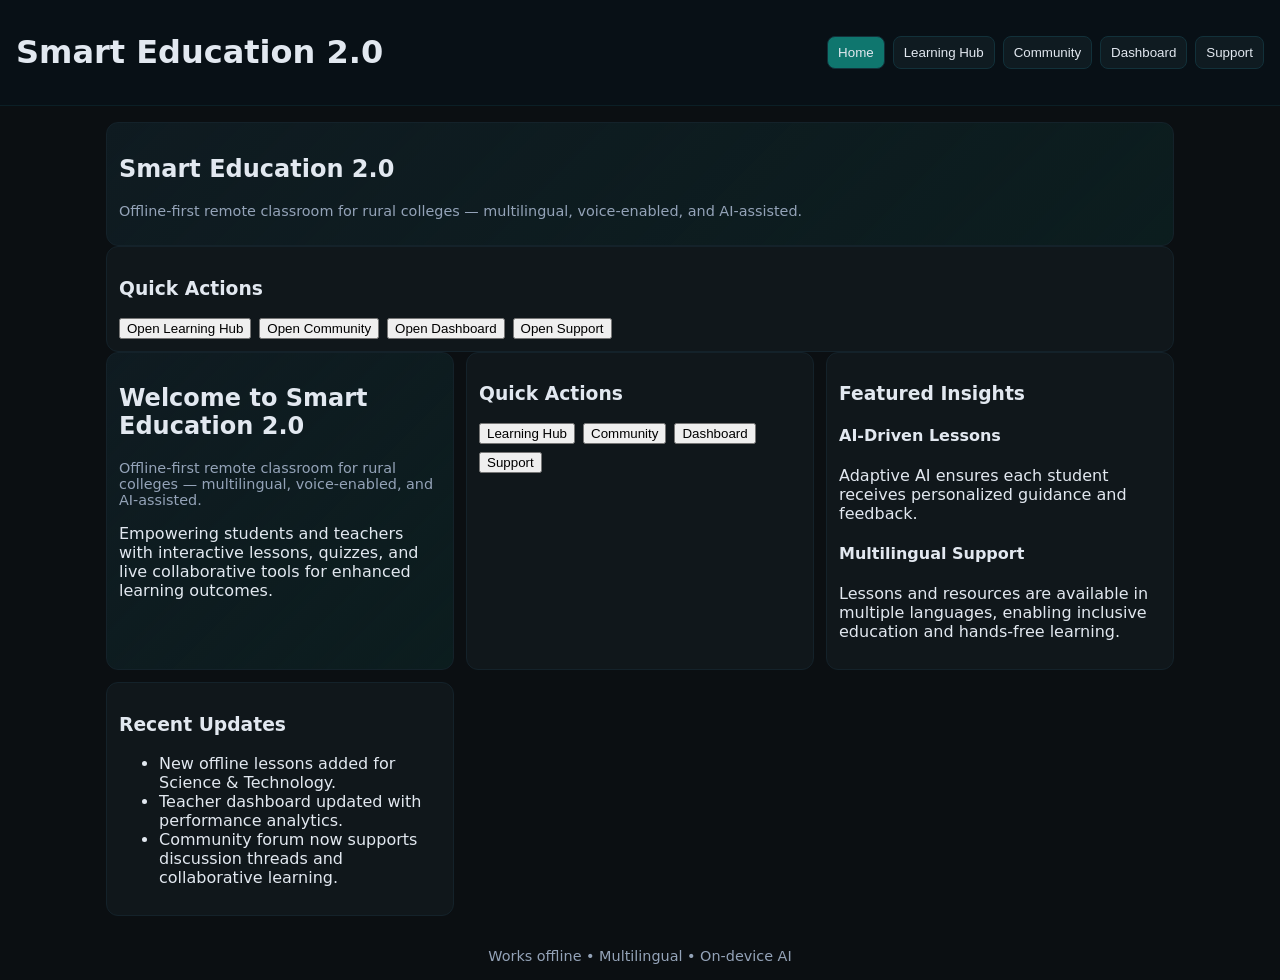
<file: index.html>
<!DOCTYPE html>
<html lang="en">
<head>
  <meta charset="UTF-8">
  <meta name="viewport" content="width=device-width, initial-scale=1.0">
  <meta name="theme-color" content="#0f766e">
  <link rel="manifest" href="manifest.webmanifest">
  <link rel="stylesheet" href="styles.css">
  <title>Smart Education 2.0 - Offline Classroom</title>
</head>
<body>
  <header class="app-header">
    <h1>Smart Education 2.0</h1>
    <nav class="tabs">
      <button data-tab="home" class="tab active">Home</button>
      <button data-tab="hub" class="tab">Learning Hub</button>
      <button data-tab="community" class="tab">Community</button>
      <button data-tab="dashboard" class="tab">Dashboard</button>
      <button data-tab="support" class="tab">Support</button>
      <button id="installBtn" class="install-btn" hidden>Install</button>
    </nav>
  </header>

  <main>
    <section id="home" class="tab-panel active">
      <div class="grid">
        <div class="card hero">
       
              <h2>Smart Education 2.0</h2>
              <p class="muted">Offline-first remote classroom for rural colleges — multilingual, voice-enabled, and AI-assisted.</p>
            </div>
          </div>
        </div>
        <div class="card">
          <h3>Quick Actions</h3>
          <div class="row">
            <button onclick="document.querySelector('[data-tab=hub]').click()">Open Learning Hub</button>
            <button onclick="document.querySelector('[data-tab=community]').click()">Open Community</button>
            <button onclick="document.querySelector('[data-tab=dashboard]').click()">Open Dashboard</button>
            <button onclick="document.querySelector('[data-tab=support]').click()">Open Support</button>
          </div>
        </div>
      </div>
    </section>

    <section id="hub" class="tab-panel">
      <div class="toolbar">
        <select id="languageSelect"></select>
        <select id="diseaseSelect" title="Disease/Topic"></select>
        <button id="startRecBtn">🎙️ STT</button>
        <button id="stopRecBtn" disabled>⏹️</button>
        <button id="ttsBtn">🔊 TTS</button>
        <input id="searchInput" placeholder="Search cached lessons..." />
      </div>
      <div class="grid">
        <div class="card">
          <h3>Create Note</h3>
          <textarea id="noteInput" rows="4" placeholder="Type or dictate a lesson note..."></textarea>
          <div class="row">
            <button id="saveNoteBtn">Save Lesson</button>
            <button id="summarizeBtn">Summarize</button>
            <button id="quizBtn">Make Quiz</button>
          </div>
        </div>
        <div class="card">
          <h3>Cached Lessons</h3>
          <ul id="lessonsList" class="list"></ul>
        </div>
        <div class="card">
          <h3>Summary</h3>
          <div id="summaryBox" class="box"></div>
        </div>
        <div class="card">
          <h3>Quiz</h3>
          <div id="quizBox" class="box"></div>
        </div>
        <div class="card">
          <h3>Teacher Upload</h3>
          <input id="lessonTitle" placeholder="Title" />
          <textarea id="lessonContent" rows="8" placeholder="Paste text/notes here..."></textarea>
          <input id="fileInput" type="file" accept=".txt,.md,.json" />
          <button id="uploadBtn">Save Offline</button>
        </div>
        <div class="card">
          <h3>Manage Content</h3>
          <ul id="manageList" class="list"></ul>
        </div>
        <div class="card">
          <h3>Live Class</h3>
          <div class="row">
            <input id="roomName" placeholder="Room name (offline signaling)" />
            <button id="liveHost">Host</button>
            <button id="liveJoin">Join</button>
          </div>
          <textarea id="liveSignalOut" rows="3" placeholder="Copy this signal..." readonly></textarea>
          <textarea id="liveSignalIn" rows="3" placeholder="Paste signal from peer..."></textarea>
          <div class="row">
            <button id="liveCopy">Copy</button>
            <button id="liveConnect">Connect</button>
          </div>
          <div id="liveStatus" class="muted">Not connected</div>
          <div id="liveChat" class="chat" style="margin-top:8px"></div>
          <div class="row" style="margin-top:6px">
            <input id="liveMsg" placeholder="Type message..." />
            <button id="liveSend">Send</button>
          </div>
        </div>
        <div class="card">
          <h3>Resource Library</h3>
          <input id="resTitle" placeholder="Title" />
          <textarea id="resDesc" rows="4" placeholder="Description"></textarea>
          <input id="resFile" type="file" accept=".pdf,.txt,.md,.json" />
          <div class="row"><button id="resAdd">Add</button><input id="resSearch" placeholder="Search resources..." /></div>
          <ul id="resList" class="list"></ul>
        </div>
      </div>
    </section>

    <section id="community" class="tab-panel">
      <div class="grid">
        <div class="card">
          <h3>Device-to-Device Share</h3>
          <div class="row">
            <button id="hostBtn">Host Share</button>
            <button id="joinBtn">Join Share</button>
          </div>
          <textarea id="signalOut" rows="3" placeholder="Copy to share..." readonly></textarea>
          <textarea id="signalIn" rows="3" placeholder="Paste from other device..."></textarea>
          <div class="row">
            <button id="copyOfferBtn">Copy</button>
            <button id="connectBtn">Connect</button>
          </div>
          <div id="p2pStatus" class="muted">Not connected</div>
        </div>
        <div class="card">
          <h3>Discussion Forum</h3>
          <input id="threadTitle" placeholder="Thread title" />
          <textarea id="threadBody" rows="4" placeholder="Ask a question or share..." ></textarea>
          <button id="threadPost">Post</button>
          <ul id="threadList" class="list" style="margin-top:8px"></ul>
        </div>
      </div>
    </section>

    <section id="dashboard" class="tab-panel">
      <div class="grid">
        <div class="card">
          <h3>Student Dashboard</h3>
          <div id="studentOverview" class="box"></div>
          <div id="adaptiveNext" class="box"></div>
        </div>
        <div class="card">
          <h3>Teacher Dashboard</h3>
          <div id="teacherOverview" class="box"></div>
        </div>
        <div class="card">
          <h3>Your Progress</h3>
          <div class="row">
            <div>XP: <span id="xpCount">0</span></div>
            <div>Badges: <span id="badgesList">-</span></div>
          </div>
        </div>
        <div class="card">
          <h3>Admin Tools</h3>
          <div class="row">
            <input id="userName" placeholder="Name" />
            <select id="userRole"><option>student</option><option>teacher</option><option>admin</option></select>
            <button id="userAdd">Add</button>
          </div>
          <ul id="userList" class="list"></ul>
          <h4 style="margin-top:8px">Bulk Notify</h4>
          <textarea id="notifyText" rows="3" placeholder="Announcement text..."></textarea>
          <button id="notifySend">Send</button>
        </div>
        <div class="card">
          <h3>Notifications</h3>
          <button id="notifPerm">Enable System Notifications</button>
          <ul id="notifList" class="list"></ul>
        </div>
        <div class="card">
          <h3>Certificates</h3>
          <input id="certName" placeholder="Student name" />
          <input id="certCourse" placeholder="Course name" />
          <button id="certGen">Generate</button>
          <canvas id="certCanvas" width="800" height="560" class="box" style="margin-top:8px"></canvas>
          <div class="row"><button id="certDownload">Download PNG</button></div>
        </div>
      </div>
    </section>

    <section id="support" class="tab-panel">
      <div class="grid">
        <div class="card">
          <h3>Local Chatbot</h3>
          <div id="chatBox" class="chat"></div>
          <div class="row">
            <input id="chatInput" placeholder="Ask about cached lessons..." />
            <button id="chatSendBtn">Send</button>
          </div>
        </div>
        <div class="card">
          <h3>Export / Import</h3>
          <div class="row">
            <button id="exportBtn">Export .json</button>
            <input id="importFile" type="file" accept="application/json" />
          </div>
        </div>
      </div>
    </section>
    <section id="home-section" class="tab-panel active">
  <div class="grid">

    <!-- Hero / Introduction -->
    <div class="card hero" id="hero-card">
      <h2>Welcome to Smart Education 2.0</h2>
      <p class="muted">Offline-first remote classroom for rural colleges — multilingual, voice-enabled, and AI-assisted.</p>
      <p>Empowering students and teachers with interactive lessons, quizzes, and live collaborative tools for enhanced learning outcomes.</p>
    </div>

    <!-- Quick Actions -->
    <div class="card" id="quick-actions-card">
      <h3>Quick Actions</h3>
      <div class="row" id="quick-actions-buttons">
        <button onclick="document.querySelector('[data-tab=hub]').click()">Learning Hub</button>
        <button onclick="document.querySelector('[data-tab=community]').click()">Community</button>
        <button onclick="document.querySelector('[data-tab=dashboard]').click()">Dashboard</button>
        <button onclick="document.querySelector('[data-tab=support]').click()">Support</button>
      </div>
    </div>

    <!-- Featured Insights -->
    <div class="card" id="featured-insights-card">
      <h3>Featured Insights</h3>
      <div id="ai-lessons">
        <h4>AI-Driven Lessons</h4>
        <p>Adaptive AI ensures each student receives personalized guidance and feedback.</p>
      </div>
      <div id="multilingual-support">
        <h4>Multilingual Support</h4>
        <p>Lessons and resources are available in multiple languages, enabling inclusive education and hands-free learning.</p>
      </div>
    </div>

    <!-- Recent Updates -->
    <div class="card" id="recent-updates-card">
      <h3>Recent Updates</h3>
      <ul id="updates-list">
        <li>New offline lessons added for Science & Technology.</li>
        <li>Teacher dashboard updated with performance analytics.</li>
        <li>Community forum now supports discussion threads and collaborative learning.</li>
      </ul>
    </div>

  </div>
</section>

  </main>

  <footer class="muted">Works offline • Multilingual • On-device AI</footer>

  <script src="src/db.js"></script>
  <script src="src/disease.js"></script>
  <script src="src/i18n.js"></script>
  <script src="src/voice.js"></script>
  <script src="src/summarizer.js"></script>
  <script src="src/chatbot.js"></script>
  <script src="src/gamification.js"></script>
  <script src="src/p2p.js"></script>
  <script src="src/translate.js"></script>
  <script src="src/adaptive.js"></script>
  <script src="src/dashboards.js"></script>
  <script src="src/live.js"></script>
  <script src="src/library.js"></script>
  <script src="src/forum.js"></script>
  <script src="src/admin.js"></script>
  <script src="src/notifications.js"></script>
  <script src="src/certificates.js"></script>
  <script src="src/voice-nav.js"></script>
  <script src="src/app.js"></script>
</body>
</html>
</file>
<file: styles.css>
:root{--bg:#0b0f12;--card:#10171b;--muted:#94a3b8;--fg:#e2e8f0;--brand:#0f766e;--accent:#22c55e}
*{box-sizing:border-box}
html,body{margin:0;padding:0;background:var(--bg);color:var(--fg);font-family:system-ui,-apple-system,Segoe UI,Roboto,Ubuntu,Cantarell,Noto Sans,sans-serif}
.app-header{display:flex;justify-content:space-between;align-items:center;padding:12px 16px;background:#081016;border-bottom:1px solid #0b1f26;position:sticky;top:0;z-index:10}
.tabs{display:flex;gap:8px;flex-wrap:wrap}
.tab,.install-btn{background:#0f1b21;border:1px solid #12313a;color:var(--fg);padding:8px 10px;border-radius:8px;cursor:pointer}
.tab.active{background:var(--brand)}
.install-btn{background:var(--accent);color:#06210e}
main{padding:16px;max-width:1100px;margin:0 auto}
.toolbar{display:flex;gap:8px;flex-wrap:wrap;margin-bottom:12px}
.grid{display:grid;grid-template-columns:repeat(auto-fit,minmax(260px,1fr));gap:12px}
.card{background:var(--card);border:1px solid #14222a;border-radius:12px;padding:12px}
.row{display:flex;gap:8px;align-items:center;flex-wrap:wrap}
.list{list-style:none;margin:0;padding:0;max-height:300px;overflow:auto}
.list li{padding:8px;border-bottom:1px solid #14222a;display:flex;justify-content:space-between;gap:8px}
.box{min-height:120px;background:#0f1418;border:1px dashed #27343c;border-radius:8px;padding:8px;overflow:auto}
.chat{min-height:220px;max-height:360px;background:#0f1418;border:1px solid #27343c;border-radius:8px;padding:8px;overflow:auto}
input,select,textarea{background:#0a1216;border:1px solid #27343c;color:var(--fg);border-radius:8px;padding:8px;width:100%}
button{transition:transform .06s ease}
button:active{transform:scale(.98)}
.muted{color:var(--muted);font-size:.9rem}
.tab-panel{display:none}
.tab-panel.active{display:block}
footer{padding:16px;text-align:center;color:var(--muted)}
img{display:block}
.hero{background:linear-gradient(135deg,#0f1b21 0%,#0f766e22 100%)}
main, .card, .tab, .install-btn { transition: background .2s ease, border-color .2s ease, color .2s ease }
</file>
